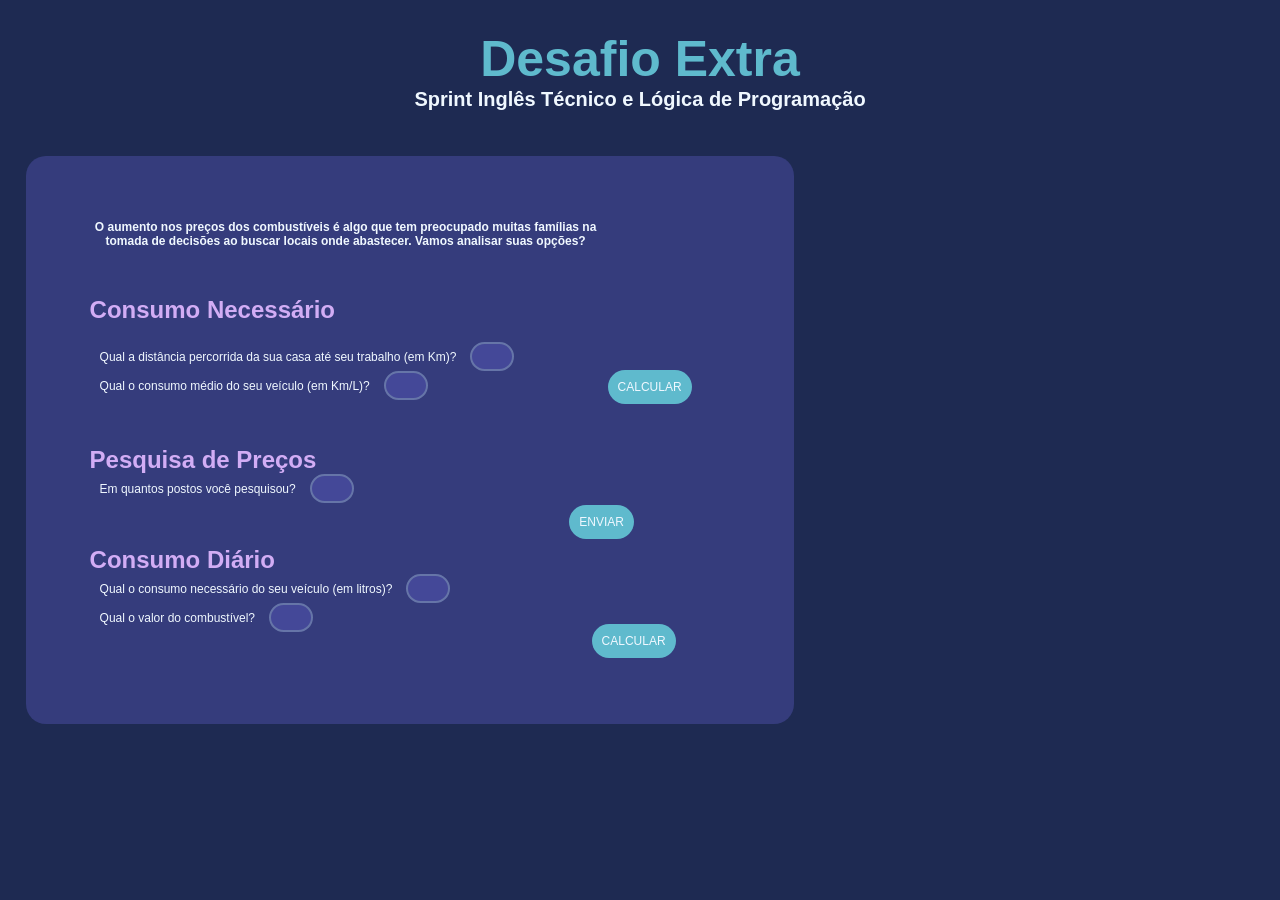
<file: index.html>
<!DOCTYPE html>
<html lang="pt-BR">
  <head>
    <meta charset="UTF-8" />
    <meta name="viewport" content="width=device-width, initial-scale=1.0" />
    
    <title>Desafio da Sprint Extra</title>

    <link rel="stylesheet" href="./css/style.css" />
    <link rel="stylesheet" href="/css/reset.css" />
  </head>
  <body>
    <header>
      <h1>Desafio Extra</h1>
      <h2>Sprint Inglês Técnico e Lógica de Programação</h2>
    </header>
    <main>
      <h6>
        O aumento nos preços dos combustíveis é algo que tem preocupado muitas
        famílias na tomada de decisões ao buscar locais onde abastecer. Vamos
        analisar suas opções?
      </h6>
      <br />

      <div class="container one">
        <form id="need-cons">
          <h3>Consumo Necessário</h3>
          <br />
          <label
            >Qual a distância percorrida da sua casa até seu trabalho (em
            Km)?</label
          >
          <input type="number" id="distance" min="1" /> <br />
          <label>Qual o consumo médio do seu veículo (em Km/L)?</label>
          <input type="number" id="midCons" min="1" />
        </form>

        <div class="result">
          <button onclick="calcNeedCons()" id="calc">CALCULAR</button>
          <p id="pNeedCons"></p>
        </div>
      </div>
      
      <div class="container two" id="specialContainer">
        <div id="price-research">
          <h3>Pesquisa de Preços</h3>
          <label>Em quantos postos você pesquisou?</label>
          <input type="number" id="stations" min="1" />

          <div id="inputPrices">
            <label id="priceQuestion"></label>
            <input type="number" id="price" min="1" />
            <button id="arrow" onclick="priceResearch2()"></button>
          </div>
        </div>

        <div class="result">
          <button id="sendBtn" onclick="priceResearch()">ENVIAR</button>
          <div id="pResult">
            <p id="nStations"></p>
            <p id="minPrice"></p>
            <p id="midPrice"></p>
          </div>
        </div>

      </div>

      <div class="container three">
        <div id="daily-cost">
          <h3>Consumo Diário</h3>
          <label>Qual o consumo necessário do seu veículo (em litros)?</label>
          <input type="number" id="ncDailyCost" min="1" /> <br />
          <label>Qual o valor do combustível?</label>
          <input type="number" id="pDailyCost" min="1" />
        </div>

        <div class="result">
          <button onclick="calcDailyCost()" id="calcDC">CALCULAR</button>
          <p id="paDailyCost"></p>
        </div>
      </div>
    </main>
    <script src="app.js"></script>
  </body>
</html>
</file>
<file: css/style.css>
body {
    background-color: #1E2A52;
}

header {
    margin: 10px;
    height: 120px;
    background-color: #1E2A52;
    justify-content: center;
    align-items: center;
    display: flex;
    flex-direction: column;
}

h1 {
    color: #5FBACD;
    font-family: 'Lucida Sans', 'Lucida Sans Regular', 'Lucida Grande', 'Lucida Sans Unicode', Geneva, Verdana, sans-serif;
    font-size: 50px;
}

h2 {
    color: aliceblue;
    font-family: 'Lucida Sans', 'Lucida Sans Regular', 'Lucida Grande', 'Lucida Sans Unicode', Geneva, Verdana, sans-serif;
    font-size: 20px;
}

main {
    justify-self: center;
    margin: 2%;
    padding: 5%;
    width: 50%;
    background-color: #615fcd57;
    border-radius: 20px;
    height: 440px;
}

h6 {
    color: aliceblue;
    font-family: 'Lucida Sans', 'Lucida Sans Regular', 'Lucida Grande', 'Lucida Sans Unicode', Geneva, Verdana, sans-serif;
    font-size: 12px;
    text-align: center;
    margin-bottom: 30px;
    width: 80%;
    justify-self: center;
}

h3 {
    color: rgb(210, 173, 245);
    font-family: 'Lucida Sans', 'Lucida Sans Regular', 'Lucida Grande', 'Lucida Sans Unicode', Geneva, Verdana, sans-serif;
    font-size: 24px;
}

.container {
    display: grid;
    height: auto;
    gap: 0px 0px;
}

.container.one{
    grid-template-columns: 75% 25%;
    grid-template-rows: 150px;
}

.container.two{
    grid-template-columns: 60% 40%;
    grid-template-rows: 100px;
}

.container.three {
    grid-template-columns: 70% 30%;
    grid-template-rows: 150px;
}

.result {
    margin-top: 6%;
    display: flex;
    align-items: center;
    justify-content: center;
    grid-column-start: 2;
}

.result > p, .result > div {
    display: none;
    color: aliceblue;
    font-family: 'Lucida Sans', 'Lucida Sans Regular', 'Lucida Grande', 'Lucida Sans Unicode', Geneva, Verdana, sans-serif;
    font-size: 14px;
    font-weight: 400;
    text-align: center;
    margin-bottom: 30px;
    justify-self: center;
}

.result > div {
    margin-top: 15%;
}

label {
    color: aliceblue;
    font-family: 'Lucida Sans', 'Lucida Sans Regular', 'Lucida Grande', 'Lucida Sans Unicode', Geneva, Verdana, sans-serif;
    font-size: 12px;
    margin: 0px 10px;
}

input {
    border-radius: 15px;
    width: 30px;
    padding: 5px;
    font-family: 'Lucida Sans', 'Lucida Sans Regular', 'Lucida Grande', 'Lucida Sans Unicode', Geneva, Verdana, sans-serif;
    font-weight: 400;
    color: aliceblue;
    text-align: center;
    background-color: #615fcd57;
    border: 2px solid #6675a8;
    outline: none;
}

button:not(#arrow){
    background-color: #5FBACD;
    color: aliceblue;
    font-family: 'Lucida Sans', 'Lucida Sans Regular', 'Lucida Grande', 'Lucida Sans Unicode', Geneva, Verdana, sans-serif;
    font-size: 12px;
    font-weight: 500;
    padding: 10px;
    border-radius: 20px;
    margin-top: 15%;
    align-self: center;
    grid-column-start: 2;
}

button:active {
    transform: scale(0.9);
}

#arrow {
    width: 20px;
    height: 20px;
    rotate: 180deg;
    background-color: #615fcd00;
    background-image: url(./41916003_8971578.png);
    background-size: cover;
    transform: scaleY(-1);
    position: relative;
    top: 10%;
}

.analise {
    width: 100%;
    height: 100%;
}

#inputPrices {
    display: none;
    grid-column: 1;
}

#calcDC {
    grid-column: 2;
}
</file>
